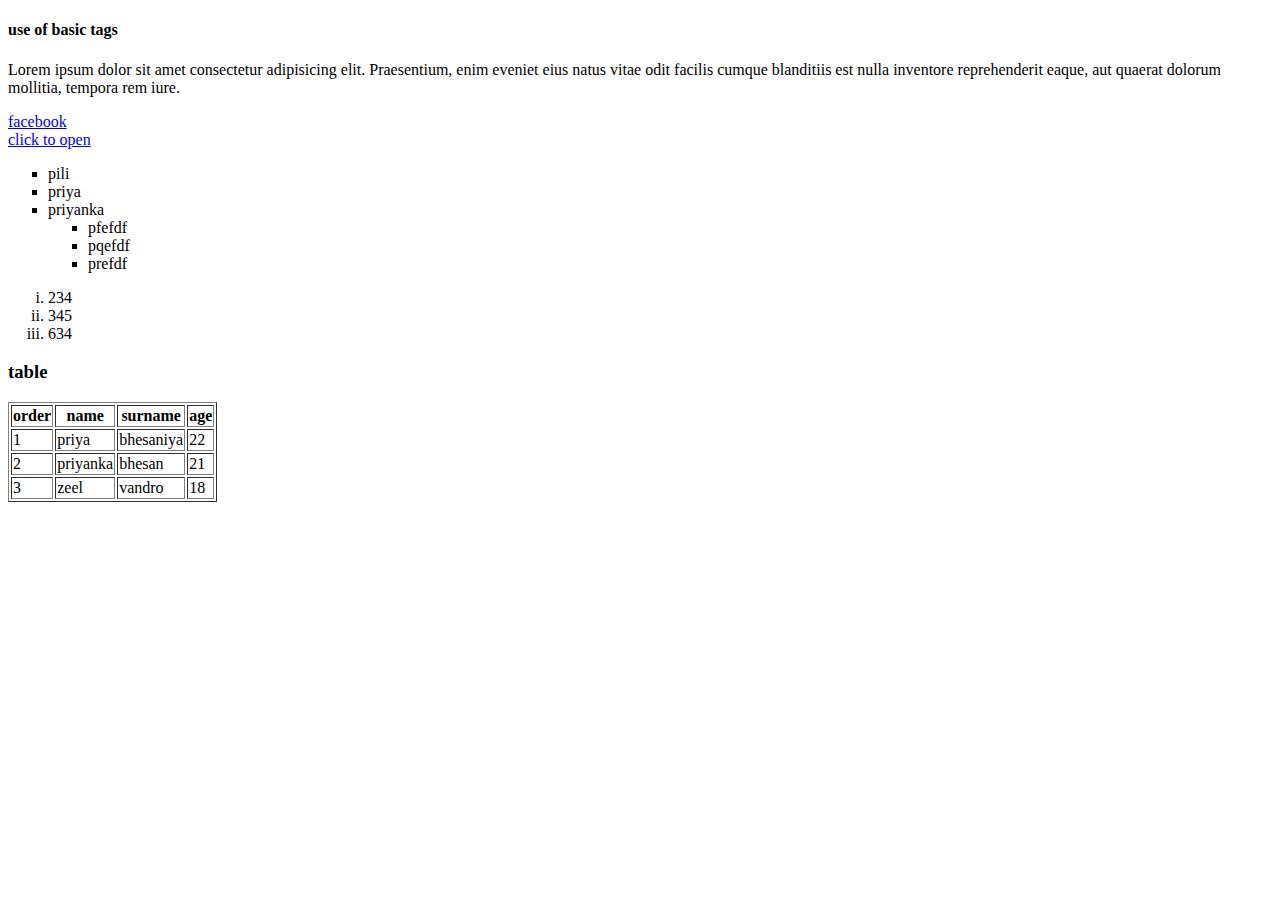
<file: practice/index.html>
<!DOCTYPE html>
<html lang="en">
<head>
    <meta charset="UTF-8">
    <meta http-equiv="X-UA-Compatible" content="IE=edge">
    <meta name="viewport" content="width=device-width, initial-scale=1.0">
    <title>html practices</title>
</head>
<body>
    <h4><b>use of basic tags</b></h4>
    <p>Lorem ipsum dolor sit amet consectetur adipisicing elit. Praesentium, enim eveniet eius natus vitae odit facilis cumque blanditiis est nulla inventore reprehenderit eaque, aut quaerat dolorum mollitia, tempora rem iure.</p>
    <a href="http://facebook.com" target = "_blank">facebook</a> <br>
    <a href="/piluform.html" target = "_blank">click to open</a>
    <ul type="square">
        <li>pili</li> 
        <li>priya</li> 
        <li>priyanka
            <ul type="square">
                <li>pfefdf</li>
                <li>pqefdf</li>
                <li>prefdf</li>
            </ul>
        </li> 
    </ul>
    <ol type="i">
        <li>234</li> 
        <li>345</li> 
        <li>634</li> 
    </ol>
    <h3>table</h3>
    <table border="1" width="2">
       <b>
        <thead>
            <tr>
               <th>order</th>
               <th>name</th>
               <th>surname</th>
               <th>age</th>
            </tr>
       </thead>
       </b>
        <tbody>
             <tr>
                <td>1</td>
                <td>priya</td>
                <td>bhesaniya</td>
                <td>22</td>
             </tr>
             <tr>
                <td>2</td>
                <td>priyanka</td>
                <td>bhesan</td>
                <td>21</td>
             </tr>
             <tr>
                <td>3</td>
                <td>zeel</td>
                <td>vandro</td>
                <td>18</td>
             </tr>
        </tbody>
    </table>
    <!-- <img src="pilu.prof.jpg" alt="img not load"> -->
</body>
</html>
</file>
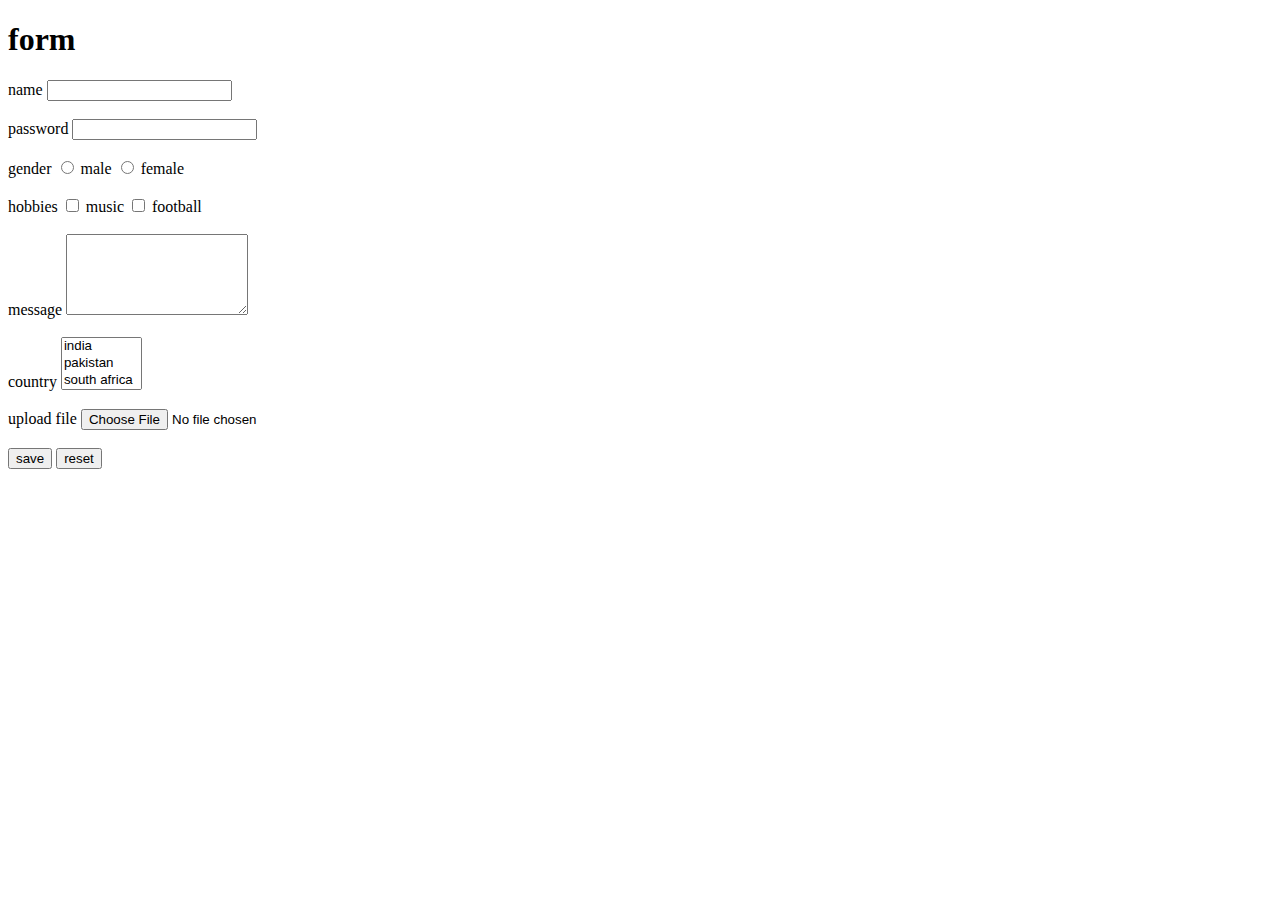
<file: piluform.html>
<!DOCTYPE html>
<html lang="en">
<head>
    <title> form tag </title>
</head>
<body box="100">
    <h1>form</h1>
    <form action="" method="post">

       <label>name</label>       <input type="text" name="fname"> <br><br>
       <label>password</label>   <input type="password"> <br><br>
       <label>gender</label>     <input type="radio" name="gender"> <label>male</label> <input type="radio" name="gender"> <label>female</label> <br><br>
       <label>hobbies</label>    <input type="checkbox" name="hobbies">  <label>music</label>  <input type="checkbox" name="hobbies"> <label>football</label> <br><br>
       <label>message</label>    <textarea name="text" id="textarea" cols="20" rows="5"></textarea> <br><br>
       <label>country</label>     <select name="country" size="3" multiple>
                                  <option value="in">india</option>
                                  <option value="pak">pakistan</option>
                                  <option value="sa">south africa</option>
                                  <option value="en">englend</option>
                                  <option value="br">brazil</option>
                                  <option value="ag">afghanistan</option>
                                  <option value="us">united states</option>
                                  </select> <br> <br>
        <label>upload file</label> <input type="file" namr="pdf"> <br><br>

        <input type="submit" value="save">
        <input type="submit" value="reset">
        
    </form> <br><br>


</body>
</html>
</file>
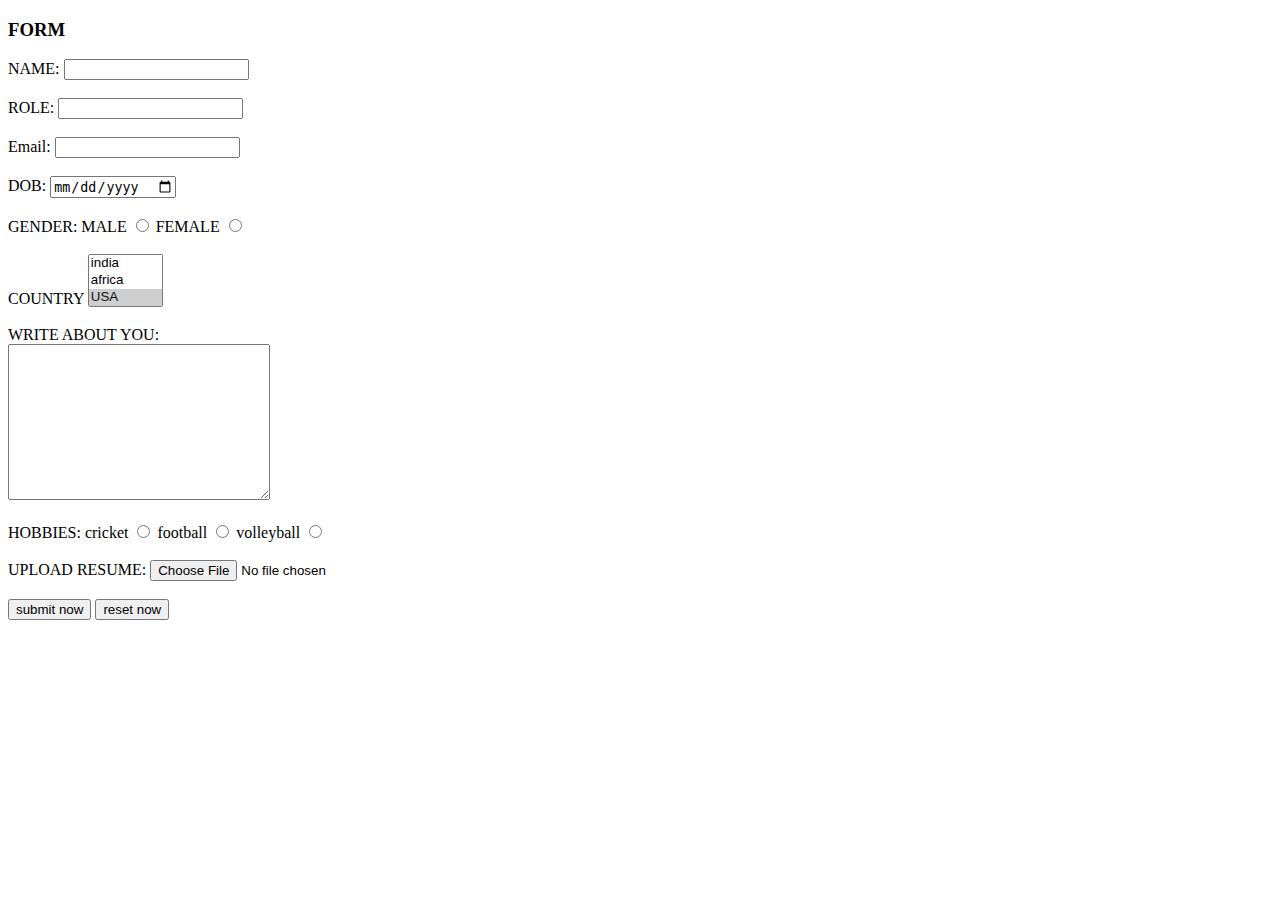
<file: practice/form.html>
<!DOCTYPE html>
<html lang="en">
<head>
    <meta charset="UTF-8">
    <meta http-equiv="X-UA-Compatible" content="IE=edge">
    <meta name="viewport" content="width=device-width, initial-scale=1.0">
    <title>FORM</title>
</head>
<body>
    <H3>FORM</H3>
    <div>
        NAME: <input type="text" name="my name">
    </div> <br>
    <div>
        ROLE: <input type="text" name="my role">
    </div> <br>
    <div>
        Email: <input type="email">
    </div> <br>
    <div>
       DOB: <input type="date" name="dob">
    </div> <br>
    <div>
        GENDER: MALE <input type="radio" name="mygender"> FEMALE <input type="radio" name="mygender"> 
    </div> <br>
    <div>
        <label for="COUNTRY">COUNTRY</label>
    <select name="your country" id="COUNTRY" size="3">
        <option value="india">india </option>
        <option value="africa">africa</option>
        <!-- selected for choose default -->
        <option value="USA" selected>USA</option> 
        <option value="UK">UK</option>
        <option value="pak">pakistan</option>
        <option value="sa">south africa</option>
    </select>
    </div>
     <br>
    <div>
      WRITE ABOUT YOU: <br> <textarea name="text" id="" cols="30" rows="10"></textarea>
    </div> <br>
    <div>
        <!-- we can use checkbox also -->
        HOBBIES: cricket <input type="radio"> football  <input type="radio"> volleyball  <input type="radio"> 
    </div> <br>
    <div>
        UPLOAD RESUME:  <input type="file" name="pdf"> <br>
    </div><br>
    <div>
        <input type="submit" value="submit now">
        <input type="reset" value="reset now">
    </div>
</body>
</html>
</file>
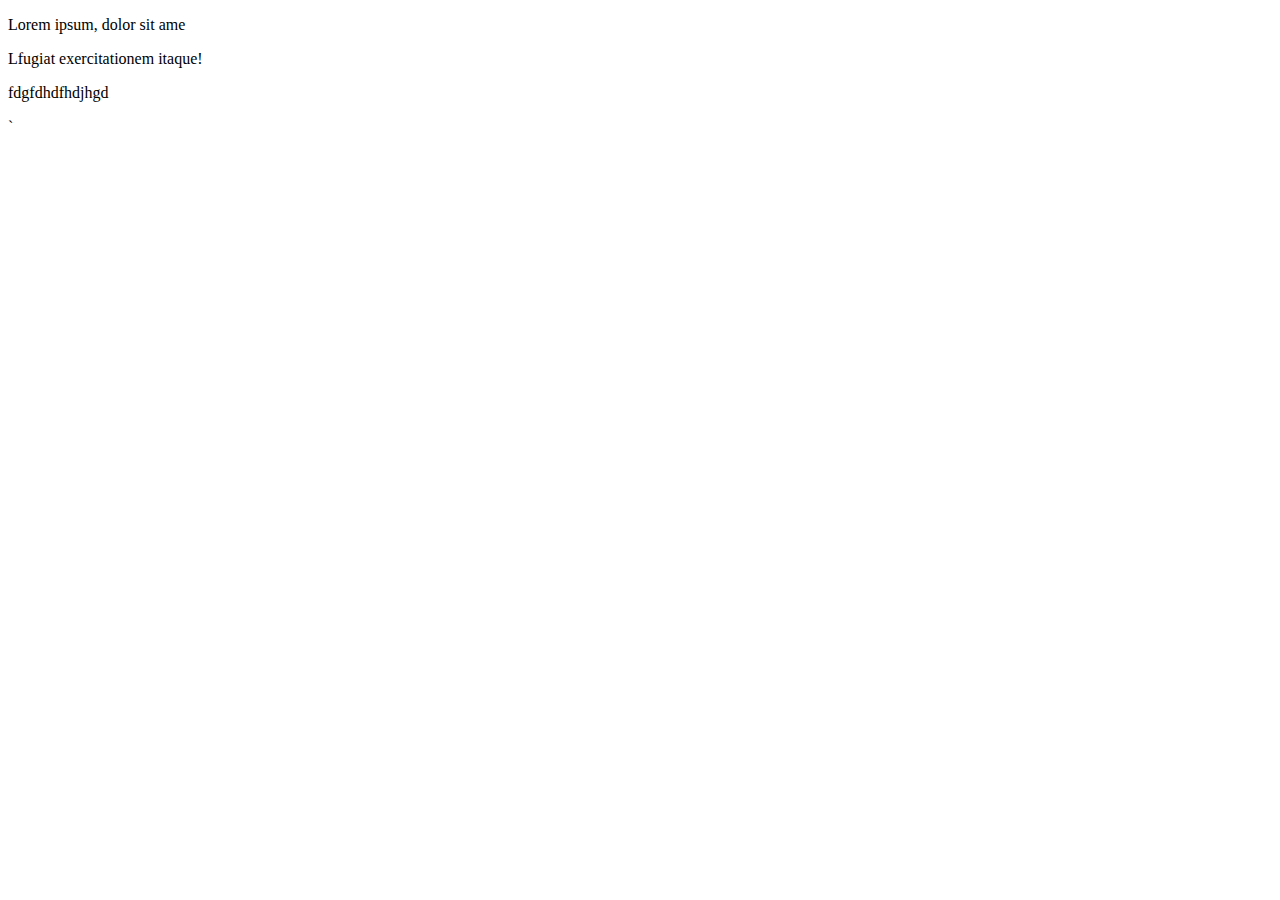
<file: practice/inline.html>
<!DOCTYPE html>
<html lang="en">
<head>
    <meta charset="UTF-8">
    <meta http-equiv="X-UA-Compatible" content="IE=edge">
    <meta name="viewport" content="width=device-width, initial-scale=1.0">
    <title>Document</title>
</head>
<body>
    <p>Lorem ipsum, dolor sit ame</p> 
    <p>Lfugiat exercitationem itaque!</p>
    <p>fdgfdhdfhdjhgd</p>
</body>
</html>`
</file>
